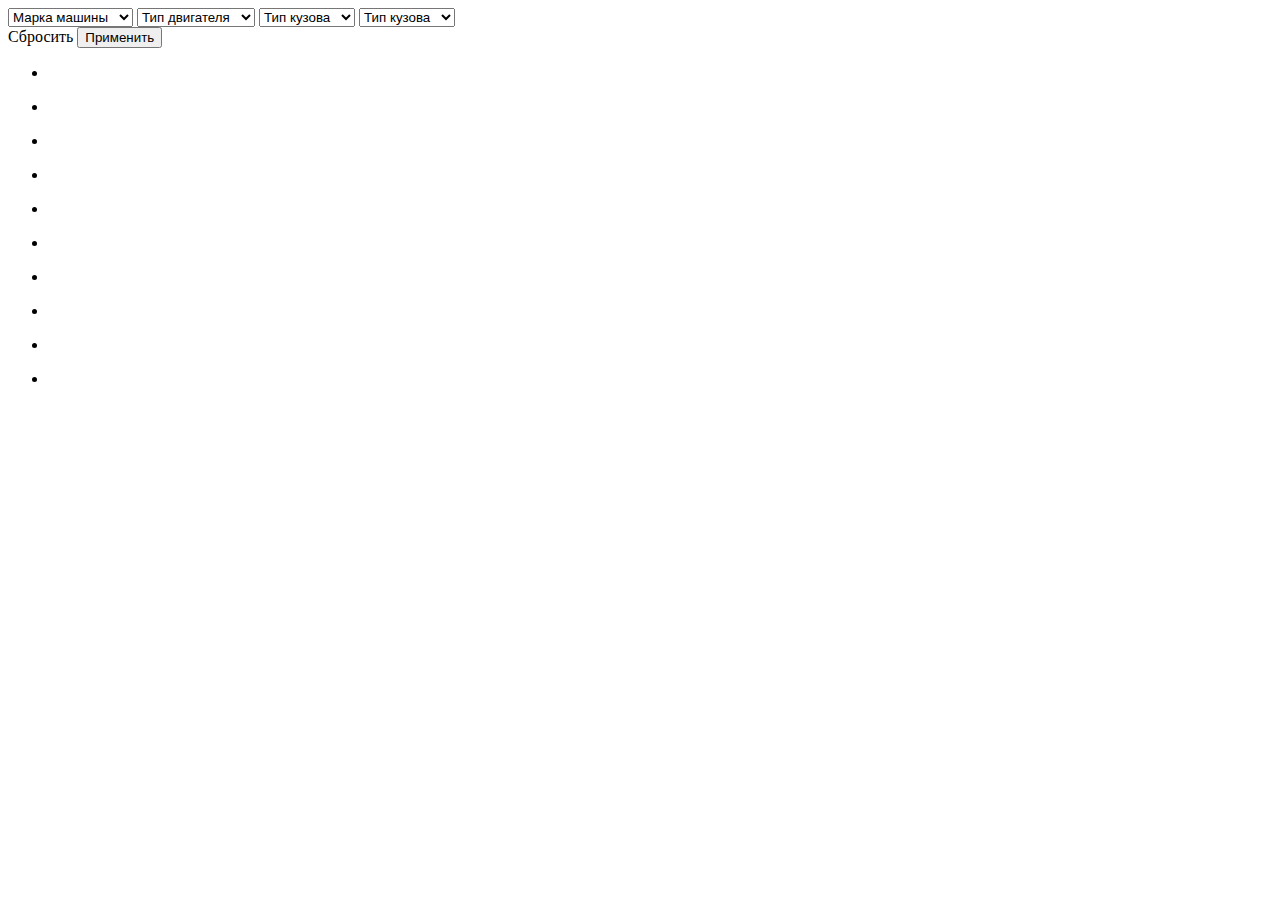
<file: src/main/resources/templates/index.html>
<!DOCTYPE html>
<html lang="ru">
<head>
    <link rel="stylesheet" th:href="@{/css/indexStyle.css}">
    <meta charset="UTF-8">
    <title>Домашнаяя страница</title>
</head>
<body>
<div class="wrapper">
    <header class="header" th:insert="block/header"></header>
    <main class="main">
        <section class="main__filter">
            <div class="main__filter__filters">
                <select>
                    <option>Марка машины</option>
                    <option>Марка машины1</option>
                    <option>Марка машины2</option>
                </select>
                <select>
                    <option>Тип двигателя</option>
                    <option>Тип двигателя1</option>
                    <option>Тип двигателя2</option>
                </select>
                <select>
                    <option>Тип кузова</option>
                    <option>Тип кузова1</option>
                    <option>Тип кузова2</option>
                </select>
                <select>
                    <option>Тип кузова</option>
                    <option>Тип кузова1</option>
                    <option>Тип кузова2</option>
                </select>
            </div>
            <a th:href="@{/}">
                Сбросить
            </a>
            <button class="main__filter__button" type="submit">
                Применить
            </button>
        </section>
        <section class="main__list">
            <ul>
                <li class="main__list__card">
                    <div class="main__list__card__space">
                        <div class="a1" th:style="'background-image: url(' + @{/img/delete1.jpg} + ');'">
                            <div class="a2" th:attr="data-bg=@{/img/delete1.jpg}">
                                <div class="a3">

                                </div>
                            </div>
                            <div class="a2" th:attr="data-bg=@{/img/delete2.jpg}">
                                <div class="a3">

                                </div>
                            </div>
                            <div class="a2" th:attr="data-bg=@{/img/delete3.jpg}">
                                <div class="a3">

                                </div>
                            </div>
                            <div class="a2" th:attr="data-bg=@{/img/delete4.jpg}">
                                <div class="a3">

                                </div>
                            </div>
                            <div class="a2" th:attr="data-bg=@{/img/delete5.jpg}">
                                <div class="a3">

                                </div>
                            </div>
                            <div class="a2" th:attr="data-bg=@{/img/delete5.jpg}">
                                <div class="a3">

                                </div>
                            </div>
                            <div class="a2" th:attr="data-bg=@{/img/delete5.jpg}">
                                <div class="a3">

                                </div>
                            </div>
                            <div class="a2" th:attr="data-bg=@{/img/delete5.jpg}">
                                <div class="a3">

                                </div>
                            </div>
                        </div>
                        <p class="main__list__card__name"></p>
                        <p class="main__list__card__price"></p>
                    </div>
                </li>
                <li class="main__list__card">
                    <div class="main__list__card__space">
                        <div class="a1">
                            <div class="a2" th:attr="data-bg=@{/img/delete1.jpg}">
                                <div class="a3">

                                </div>
                            </div>
                            <div class="a2" th:attr="data-bg=@{/img/delete2.jpg}">
                                <div class="a3">

                                </div>
                            </div>
                        </div>
                        <p class="main__list__card__name"></p>
                        <p class="main__list__card__price"></p>
                    </div>
                </li>
                <li class="main__list__card">
                    <div class="main__list__card__space">
                        <div class="a1">
                            <div class="a2">
                                <div class="a3">

                                </div>
                            </div>
                            <div class="a2">
                                <div class="a3">

                                </div>
                            </div>
                            <div class="a2">
                                <div class="a3">

                                </div>
                            </div>
                            <div class="a2">
                                <div class="a3">

                                </div>
                            </div>
                            <div class="a2">
                                <div class="a3">

                                </div>
                            </div>
                            <div class="a2">
                                <div class="a3">

                                </div>
                            </div>
                        </div>
                        <p class="main__list__card__name"></p>
                        <p class="main__list__card__price"></p>
                    </div>
                </li>
                <li class="main__list__card">
                    <div class="main__list__card__space">
                        <div class="a1">
                            <div class="a2">
                                <div class="a3">

                                </div>
                            </div>
                            <div class="a2">
                                <div class="a3">

                                </div>
                            </div>
                            <div class="a2">
                                <div class="a3">

                                </div>
                            </div>
                            <div class="a2">
                                <div class="a3">

                                </div>
                            </div>
                            <div class="a2">
                                <div class="a3">

                                </div>
                            </div>
                            <div class="a2">
                                <div class="a3">

                                </div>
                            </div>
                        </div>
                        <p class="main__list__card__name"></p>
                        <p class="main__list__card__price"></p>
                    </div>
                </li>
                <li class="main__list__card">
                    <div class="main__list__card__space">
                        <div class="a1">
                            <div class="a2">
                                <div class="a3">

                                </div>
                            </div>
                            <div class="a2">
                                <div class="a3">

                                </div>
                            </div>
                            <div class="a2">
                                <div class="a3">

                                </div>
                            </div>
                            <div class="a2">
                                <div class="a3">

                                </div>
                            </div>
                            <div class="a2">
                                <div class="a3">

                                </div>
                            </div>
                            <div class="a2">
                                <div class="a3">

                                </div>
                            </div>
                        </div>
                        <p class="main__list__card__name"></p>
                        <p class="main__list__card__price"></p>
                    </div>
                </li>
                <li class="main__list__card">
                    <div class="main__list__card__space">
                        <div class="a1">
                            <div class="a2">
                                <div class="a3">

                                </div>
                            </div>
                            <div class="a2">
                                <div class="a3">

                                </div>
                            </div>
                            <div class="a2">
                                <div class="a3">

                                </div>
                            </div>
                            <div class="a2">
                                <div class="a3">

                                </div>
                            </div>
                            <div class="a2">
                                <div class="a3">

                                </div>
                            </div>
                            <div class="a2">
                                <div class="a3">

                                </div>
                            </div>
                        </div>
                        <p class="main__list__card__name"></p>
                        <p class="main__list__card__price"></p>
                    </div>
                </li>
                <li class="main__list__card">
                    <div class="main__list__card__space">
                        <div class="a1">
                            <div class="a2">
                                <div class="a3">

                                </div>
                            </div>
                            <div class="a2">
                                <div class="a3">

                                </div>
                            </div>
                            <div class="a2">
                                <div class="a3">

                                </div>
                            </div>
                            <div class="a2">
                                <div class="a3">

                                </div>
                            </div>
                            <div class="a2">
                                <div class="a3">

                                </div>
                            </div>
                            <div class="a2">
                                <div class="a3">

                                </div>
                            </div>
                        </div>
                        <p class="main__list__card__name"></p>
                        <p class="main__list__card__price"></p>
                    </div>
                </li>
                <li class="main__list__card">
                    <div class="main__list__card__space">
                        <div class="a1">
                            <div class="a2">
                                <div class="a3">

                                </div>
                            </div>
                            <div class="a2">
                                <div class="a3">

                                </div>
                            </div>
                            <div class="a2">
                                <div class="a3">

                                </div>
                            </div>
                            <div class="a2">
                                <div class="a3">

                                </div>
                            </div>
                            <div class="a2">
                                <div class="a3">

                                </div>
                            </div>
                            <div class="a2">
                                <div class="a3">

                                </div>
                            </div>
                        </div>
                        <p class="main__list__card__name"></p>
                        <p class="main__list__card__price"></p>
                    </div>
                </li>
                <li class="main__list__card">
                    <div class="main__list__card__space">
                        <div class="a1">
                            <div class="a2">
                                <div class="a3">

                                </div>
                            </div>
                            <div class="a2">
                                <div class="a3">

                                </div>
                            </div>
                            <div class="a2">
                                <div class="a3">

                                </div>
                            </div>
                            <div class="a2">
                                <div class="a3">

                                </div>
                            </div>
                            <div class="a2">
                                <div class="a3">

                                </div>
                            </div>
                            <div class="a2">
                                <div class="a3">

                                </div>
                            </div>
                        </div>
                        <p class="main__list__card__name"></p>
                        <p class="main__list__card__price"></p>
                    </div>
                </li>
                <li class="main__list__card">
                    <div class="main__list__card__space">
                        <div class="a1">
                            <div class="a2">
                                <div class="a3">

                                </div>
                            </div>
                            <div class="a2">
                                <div class="a3">

                                </div>
                            </div>
                            <div class="a2">
                                <div class="a3">

                                </div>
                            </div>
                            <div class="a2">
                                <div class="a3">

                                </div>
                            </div>
                            <div class="a2">
                                <div class="a3">

                                </div>
                            </div>
                            <div class="a2">
                                <div class="a3">

                                </div>
                            </div>
                        </div>
                        <p class="main__list__card__name"></p>
                        <p class="main__list__card__price"></p>
                    </div>
                </li>
            </ul>
        </section>
    </main>
    <footer class="footer" th:insert="block/footer"></footer>
</div>
<script th:src="@{/js/sliderScript.js}"></script>
</body>
</html>

<!--                        <ul class="main__list__card__images">-->
<!--                            <li>-->
<!--                                <img class="main__list__card__images__img" th:src="@{/img/delete1.jpg}" alt="#">-->
<!--                            <li>-->
<!--                            <li>-->
<!--                                <img class="main__list__card__images__img" th:src="@{/img/delete2.jpg}" alt="#">-->
<!--                            <li>-->
<!--                            <li>-->
<!--                                <img class="main__list__card__images__img" th:src="@{/img/delete3.jpg}" alt="#">-->
<!--                            <li>-->
<!--                            <li>-->
<!--                                <img class="main__list__card__images__img" th:src="@{/img/delete4.jpg}" alt="#">-->
<!--                            <li>-->
<!--                            <li>-->
<!--                                <img class="main__list__card__images__img" th:src="@{/img/delete5.jpg}" alt="#">-->
<!--                            <li>-->
<!--                        </ul>-->
</file>
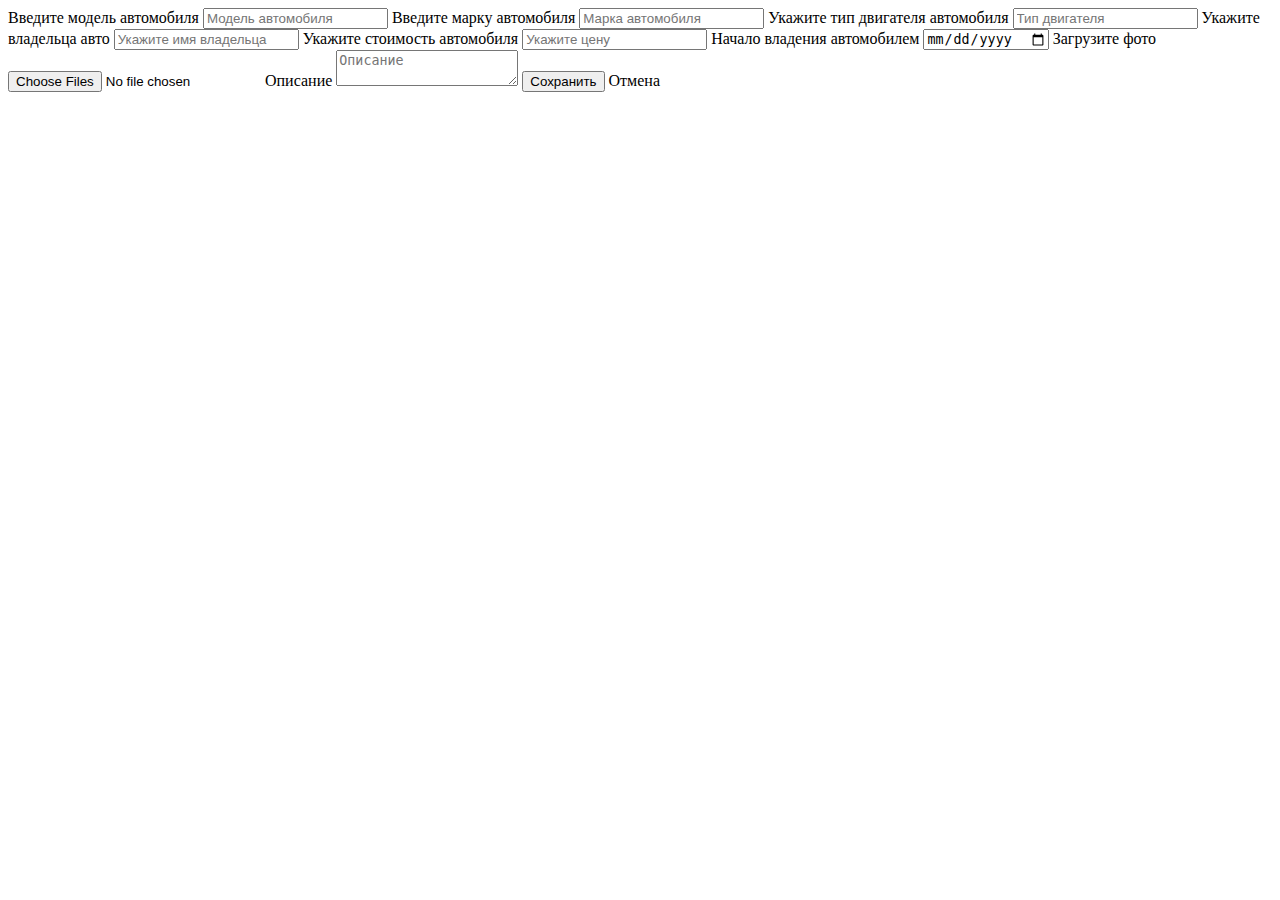
<file: src/main/resources/templates/page/create.html>
<!DOCTYPE html>
<html lang="ru">
<head>
    <link rel="stylesheet" th:href="@{/css/indexStyle.css}">
    <link rel="stylesheet" th:href="@{/css/createStyle.css}">
    <meta charset="UTF-8">
    <title>Создать объявление</title>
</head>
<body>
<div class="wrapper">
    <header class="header" th:insert="block/header"></header>
    <main class="main">
        <form class="main__create" th:action="@{/post/create}" method="post" enctype="multipart/form-data">
            <label for="carName">Введите модель автомобиля</label>
            <input class="main_create__input" type="text" id="carName" name="post.car.name" placeholder="Модель автомобиля" required>
            <label for="brand">Введите марку автомобиля</label>
            <input class="main_create__input" type="text" id="brand" name="post.car.brand" placeholder="Марка автомобиля" required>
            <label for="engine">Укажите тип двигателя автомобиля</label>
            <input class="main_create__input" type="text" id="engine" name="post.car.engine" placeholder="Тип двигателя" required>
            <label for="owner">Укажите владельца авто</label>
            <input class="main_create__input" type="text" id="owner" name="post.car.owner" placeholder="Укажите имя владельца" required>
            <label for="priceHistory">Укажите стоимость автомобиля</label>
            <input class="main_create__input" type="text" id="priceHistory" name="post.priceHistories[0].before" placeholder="Укажите цену" required>
            <label for="history" class="form-label">Начало владения автомобилем</label>
            <input class="main_create__input" type="date" id="history" name="post.priceHistories[0].created" placeholder="Укажите дату начала владения авто" required>
            <label for="files">Загрузите фото</label>
            <input type="file" id="files" name="uploadFiles" multiple required>
            <label for="description">Описание</label>
            <textarea class="main_create__input" type="text" id="description" name="post.description" placeholder="Описание"></textarea>
            <button class="main__button" type="submit">
                Сохранить
            </button>
            <a th:href="@{/}">Отмена</a>
        </form>
    </main>
    <footer class="footer" th:insert="block/footer"></footer>
</div>
</body>
</html>
</file>
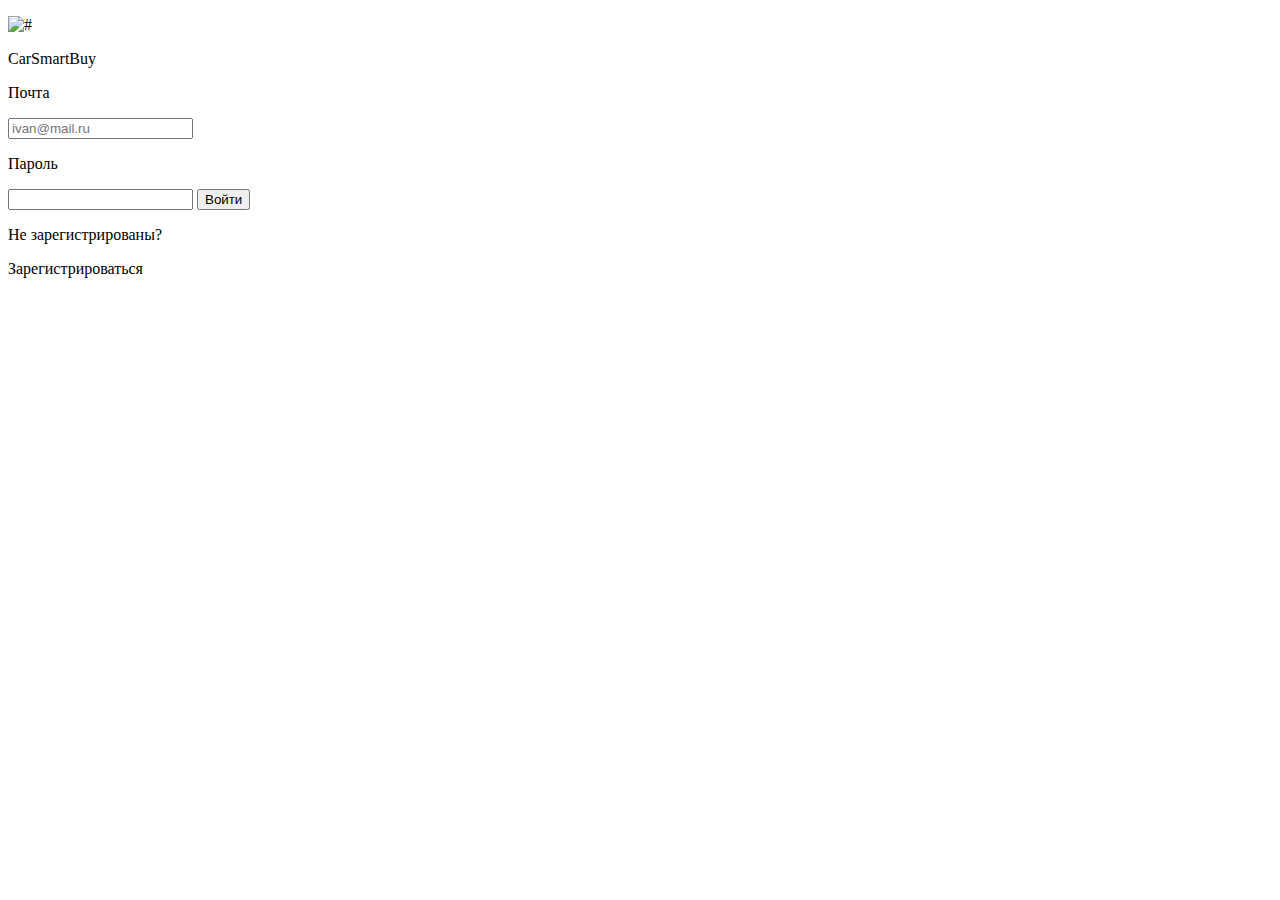
<file: src/main/resources/templates/user/login.html>
<!DOCTYPE html>
<html lang="ru">
<head>
    <meta charset="UTF-8">
    <link rel="stylesheet" th:href="@{/css/indexStyle.css}">
    <link rel="stylesheet" th:href="@{/css/userStyle.css}">

    <title>Вход</title>
</head>
<body>
<div class="wrapper">
    <header class="header" th:insert="block/header"></header>
    <main class="main">
        <form class="main__login" th:action="@{/user/login}" method="post">
            <p th:if="${error}" th:text="${error}"></p>
            <div class="main__login__logo">
                <img class="main__login__logo__img" th:src="@{/img/logo.svg}" alt="#">
                <p class="main__login__logo__text">CarSmartBuy</p>
            </div>
            <p>Почта</p>
            <input type="text" class="form-control" id="login" name="login" placeholder="ivan@mail.ru" required>
            <p>Пароль</p>
            <input type="password" class="form-control" id="password" name="password" maxlength="16" required>
            <button class="main__login__button" type="submit">Войти</button>
            <p>Не зарегистрированы?</p>
            <a th:href="@{/user/register}">Зарегистрироваться</a>
        </form>
    </main>
    <footer class="footer" th:insert="block/footer"></footer>
</div>
</body>
</html>
</file>
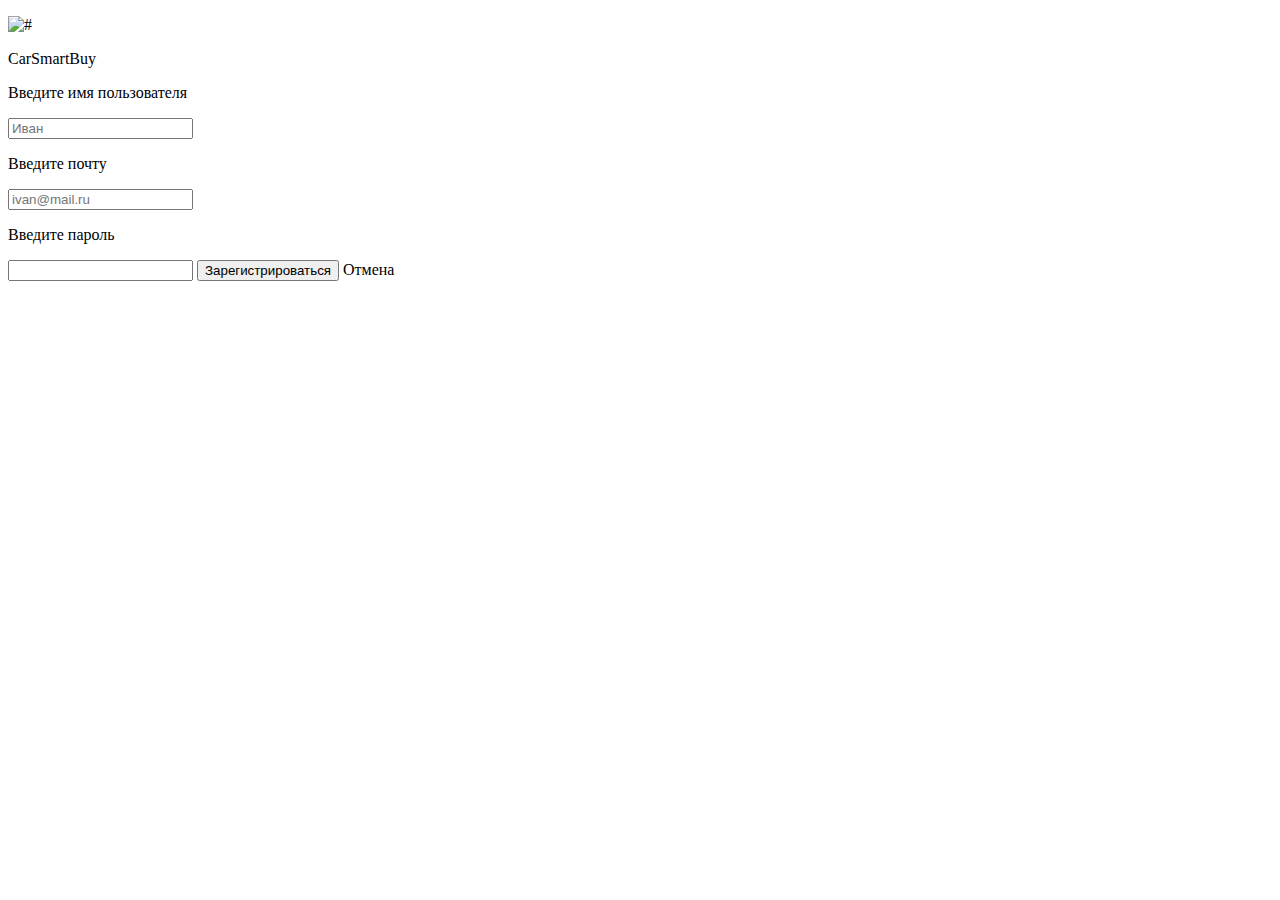
<file: src/main/resources/templates/user/register.html>
<!DOCTYPE html>
<html lang="ru">
<head>
    <meta charset="UTF-8">
    <link rel="stylesheet" th:href="@{/css/indexStyle.css}">
    <link rel="stylesheet" th:href="@{/css/userStyle.css}">

    <title>Регистрация</title>
</head>
<body>
<div class="wrapper">
    <header class="header" th:insert="block/header"></header>
    <main class="main">
        <form class="main__login" th:action="@{/user/register}" method="post">
            <p th:if="${error}" th:text="${error}"></p>
            <div class="main__login__logo">
                <img class="main__login__logo__img" th:src="@{/img/logo.svg}" alt="#">
                <p class="main__login__logo__text">CarSmartBuy</p>
            </div>
            <p>Введите имя пользователя</p>
            <input type="text" id="name" name="name" placeholder="Иван" maxlength="20"
                   required>
            <p>Введите почту</p>
            <input type="email" id="login" name="login" placeholder="ivan@mail.ru" required>
            <p>Введите пароль</p>
            <input type="password" id="password" name="password" minlength="8" maxlength="16" required>
            <button class="main__login__button" type="submit">Зарегистрироваться</button>
            <a th:href="@{/user/login}">Отмена</a>
        </form>
    </main>
    <footer class="footer" th:insert="block/footer"></footer>
</div>
</body>
</html>
</file>
